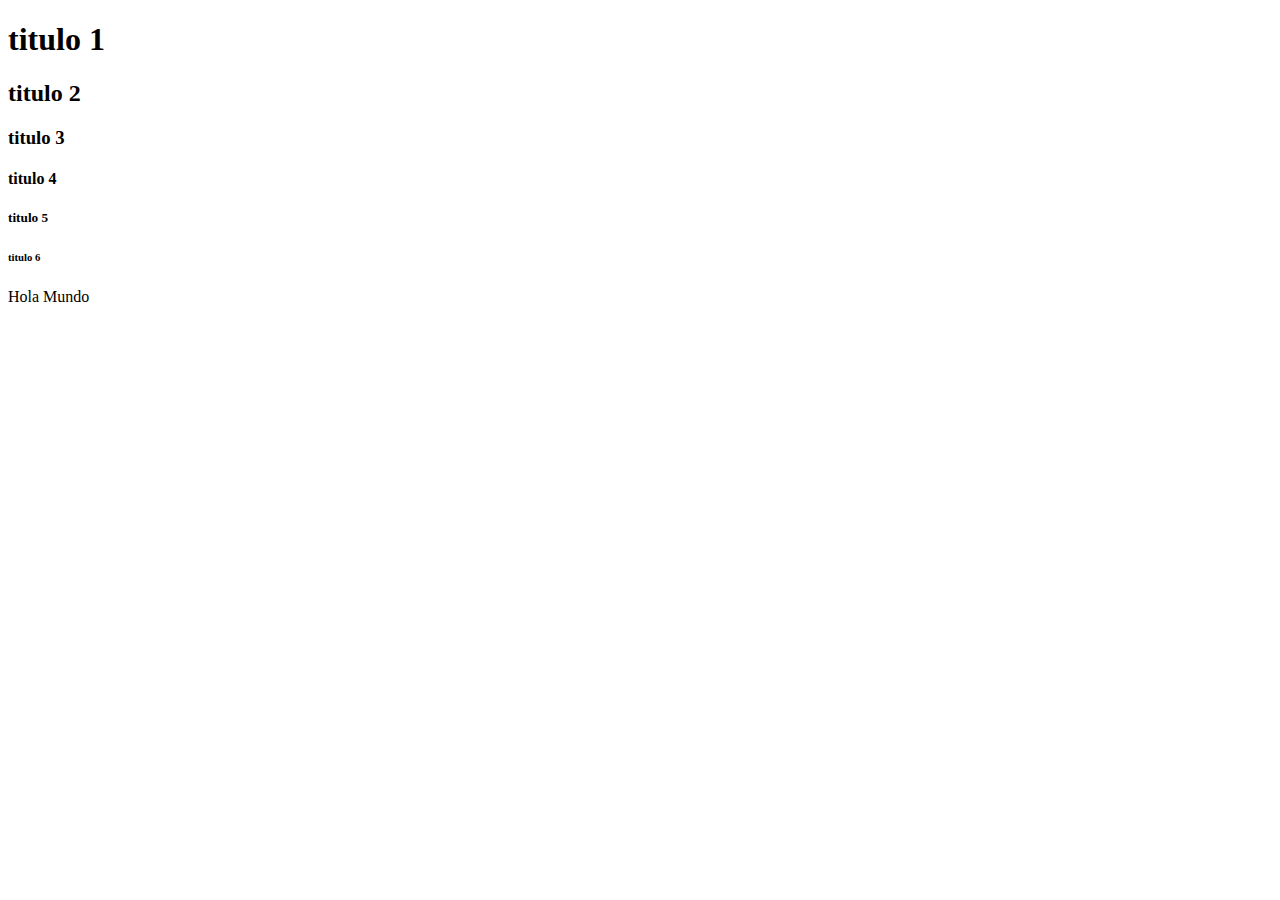
<file: index.html>
<!DOCTYPE html>
<html lang="es">
<head>
    <meta charset="UTF-8">
    <meta http-equiv="X-UA-Compatible" content="IE=edge">
    <meta name="viewport" content="width=, initial-scale=1.0">
    <title>Nuestro primer ejemplo en HTML</title>
</head>
<body>
    <h1>titulo 1</h1>
    <h2>titulo 2</h2>
    <h3>titulo 3</h3>
    <h4>titulo 4</h4>
    <h5>titulo 5</h5>
    <h6>titulo 6</h6>
    <p>Hola Mundo</p>
</body>
</html>
</file>
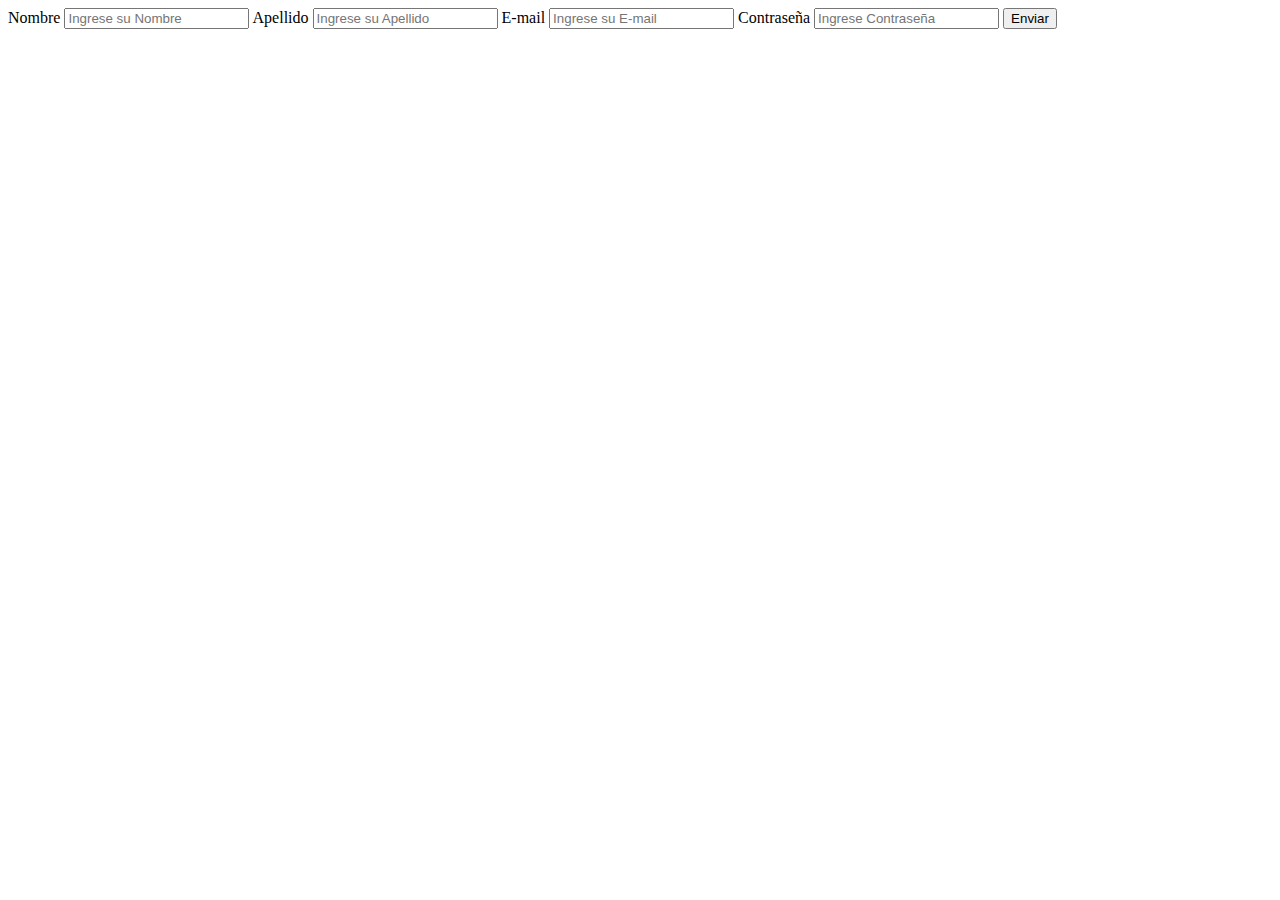
<file: form.html>
<!DOCTYPE html>
<html lang="es">
<head>
    <meta charset="UTF-8">
    <meta http-equiv="X-UA-Compatible" content="IE=edge">
    <meta name="viewport" content="width=device-width, initial-scale=1.0">
    <title>Formularios</title>
</head>
<body>
    <form action="" method="get"> 
        <label>Nombre</label>
        <input type="Text" name="Nombre" placeholder="Ingrese su Nombre" />
        <label>Apellido</label>
        <input type="text" name="Apellido" placeholder="Ingrese su Apellido"/>
        <label>E-mail</label>
        <input type="email" name="E-mail" placeholder="Ingrese su E-mail"/>
        <label>Contraseña</label>
        <input type="password" name="Contraseña" placeholder="Ingrese Contraseña" />
        <input type="submit" value="Enviar"/>
    </form>
</body>
</html>
</file>
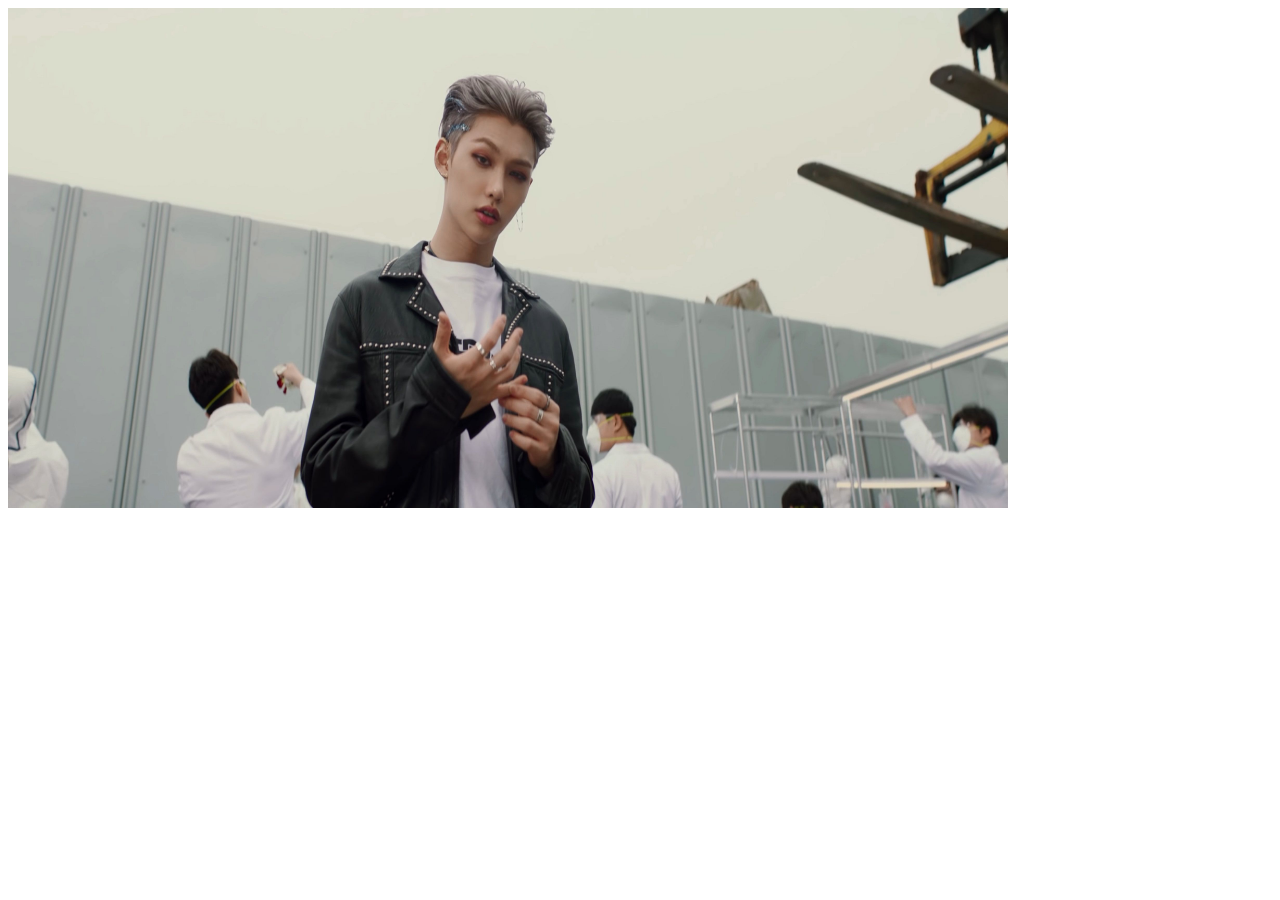
<file: imagenes.html>
<!DOCTYPE html>
<html lang="es">
<head>
    <meta charset="UTF-8">
    <meta http-equiv="X-UA-Compatible" content="IE=edge">
    <meta name="viewport" content="width=device-width, initial-scale=1.0">
    <title>Vamos a incluir una imagen en nuestro HTML</title>
</head>
<body>
    <img src="img/felix_gods_menu.jpg" alt="Felix de Stray Kids en Gods Menu" 
    height="500px" width="1000px"/>
</body>
</html>
</file>
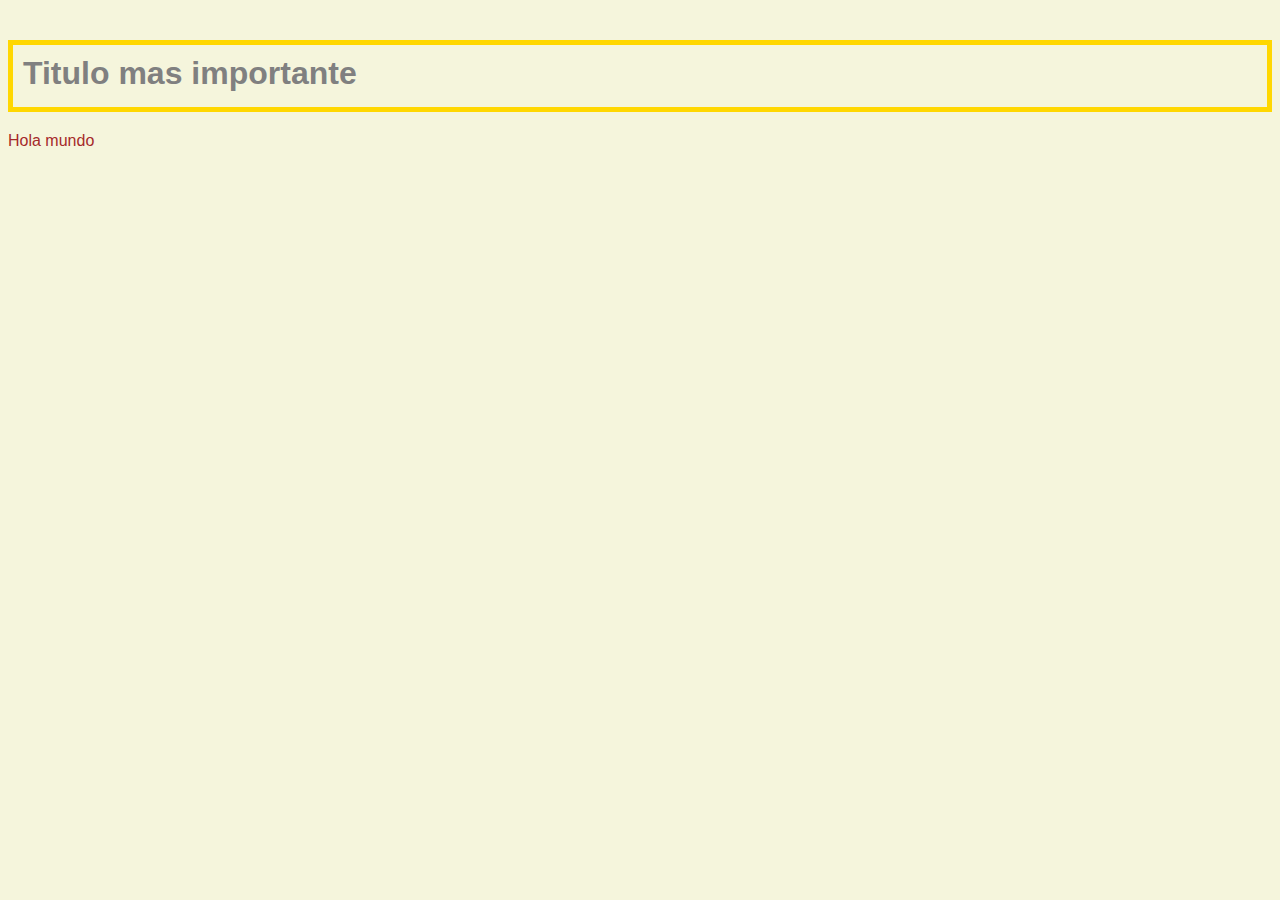
<file: CSS/Css.html>
<!DOCTYPE html>
<html lang="es">
<head>
    <meta charset="UTF-8">
    <meta http-equiv="X-UA-Compatible" content="IE=edge">
    <meta name="viewport" content="width=device-width, initial-scale=1.0">
    <title>Introducción a CSS</title>
    <!--style inline-->
   <!-- <style>
        p {
            color: red;
            width: 300;
        }
    </style>-->

    <!-- Incluir hoja de estilo css-->
    <link rel="stylesheet" type="text/css" href="Estilos.css">
</head>
<body>
    <h1>Titulo mas importante</h1>
    <p>Hola mundo</p>
</body>
</html>
</file>
<file: CSS/Estilos.css>
p {
    color:brown;
    width: 300;
}

/** Así se comenta en un archivo CSS*/

/** CSS Box Model */
h1 {
    border: 5px solid gold;
    padding-top: 10px;
    padding-bottom: 15px;
    padding-left: 10px;
    margin-top: 40px;
    margin-bottom: 20px;
    color: grey;
}

/** Selectores, el * aplica a todos los elementos del documento */
* {
    color: brown;
    font-family: 'Raleway', sans-serif;
}
#Parrafo1 {
    color: blueviolet;
    font-size: medium;
    margin: 20px;  
}

.estaesmiclase {
    font-weight: lighter;
    color: brown;
}
article h2 {
    font-weight: bolder;
    color: chocolate;
    font-size: x-large;
}
body {background-color:beige;}
*{
    box-sizing: border-box;
}
</file>
